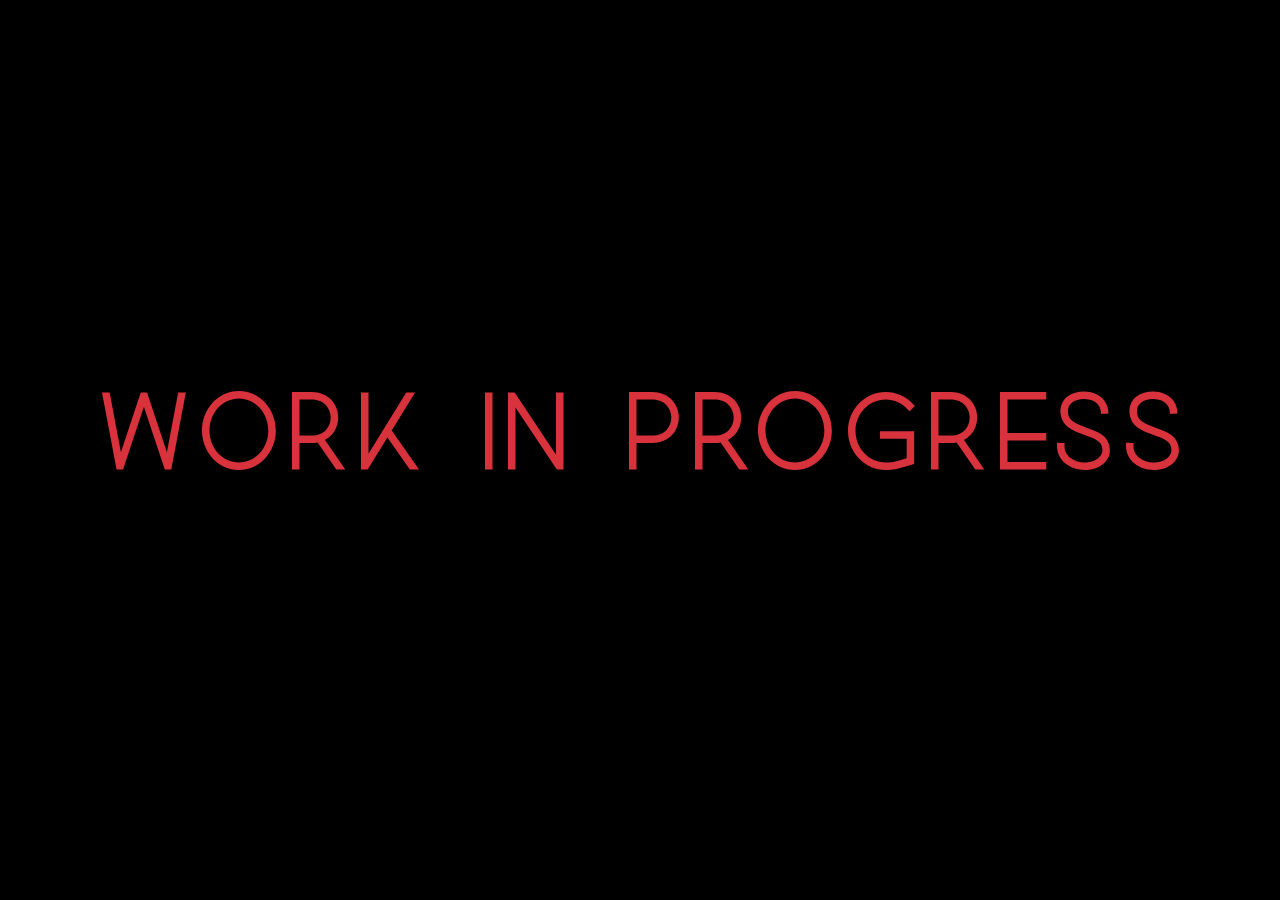
<file: dashboard.html>
<!DOCTYPE html>
<html lang="en">
<head>
    <meta charset="UTF-8">
    <meta http-equiv="X-UA-Compatible" content="IE=edge">
    <meta name="viewport" content="width=device-width, initial-scale=1.0">
    <link rel="icon" href="./favicon/favicon.ico">
    <link rel="stylesheet" href="css/styles.css">
    <title>Rams - Dashboard</title>
</head>
<body>
    <header>
        <div class="container">
            <div class="title-container">
                <h1>Work In Progress</h1>
            </div>
        </div>
    </header>

    <script src="js/login.js"></script>
</body>
</html>
</file>
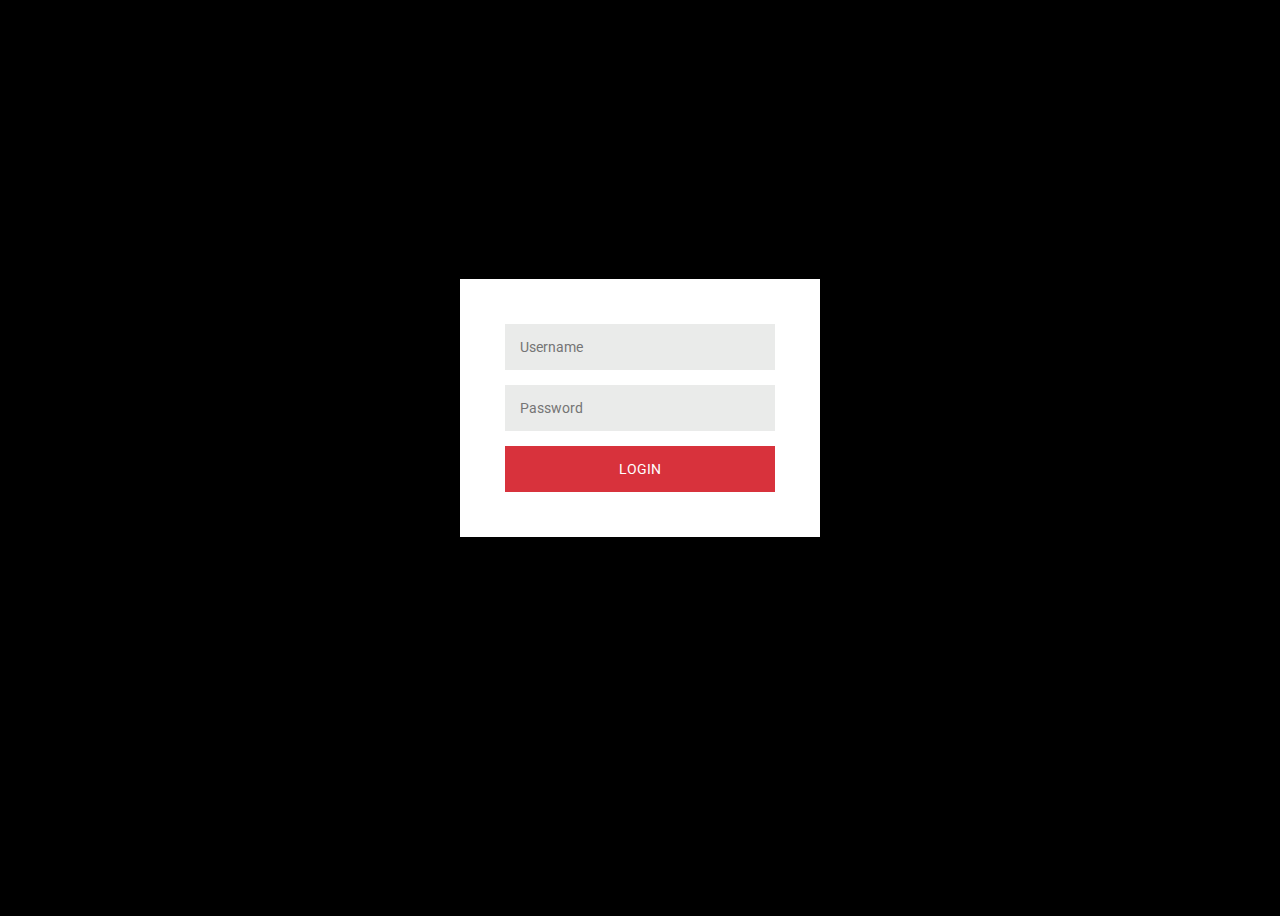
<file: login.html>
<!DOCTYPE html>
<html lang="en">
<head>
    <meta charset="UTF-8">
    <meta http-equiv="X-UA-Compatible" content="IE=edge">
    <meta name="viewport" content="width=device-width, initial-scale=1.0">
    <link rel="icon" href="./favicon/favicon.ico">
    <link rel="stylesheet" href="css/login.css">
    <title>Rams - Login</title>
</head>
<body>
    <div class="login-page">
        <div class="form">
          <form class="login-form">
            <input type="text" placeholder="Username" name="username"/>
            <input type="password" placeholder="Password" name="password"/>
            <button type="submit" value="login">login</button>
          </form>
        </div>
      </div>

      <script src="js/login.js"></script>
</body>
</html>
</file>
<file: css/styles.css>
@import url(https://fonts.googleapis.com/css?family=Roboto:300);

@font-face {
    font-family: Quick;
    src: url(../fonts/Quick.otf);
}

:root {
    --black: #0c0e0c;
    --red: #d8323c;
    --white: #eaebea;
}

* {
    box-sizing: border-boz;
    margin: 0;
    padding: 0;
    border: 0;
}

body {
    background: #000;
    color: var(--white);
}

h1 {
    font-family: 'Quick', sans-serif;
    font-weight: 400;
    font-size: 100px;
    color: var(--red);
    text-align: center;
    margin: 0;
}

a {
    text-decoration: none;
    color: #fff;
}

.container {
    display: flex;
    flex-direction: column;
    justify-content: center;
    align-items: center;
    height: 100vh;
}

.title-container {
    margin-bottom: 25px;
}

.btn {
    border: none;
    display: block;
    text-align: center;
    cursor: pointer;
    text-transform: uppercase;
    outline: none;
    overflow: hidden;
    position: relative;
    color: #fff;
    font-weight: 700;
    font-size: 15px;
    background-color: #222;
    padding: 17px 60px;
    margin: 0 auto;
    box-shadow: 0 5px 15px rgba(0, 0, 0, 0.20);
}

.btn span {
    position: relative;
    z-index: 1;
}

.btn:after {
    content: "";
    position: absolute;
    left: 0;
    top: 0;
    height: 490%;
    width: 140%;
    background: var(--red);
    -webkit-transition: all .5s ease-in-out;
    transition: all .5s ease-in-out;
    -webkit-transform: translateX(-98%) translateY(-25%) rotate(45deg);
    transform: translateX(-98%) translateY(-25%) rotate(45deg);
}

.btn:hover:after {
    -webkit-transform: translateX(-9%) translateY(-25%) rotate(45deg);
    transform: translateX(-9%) translateY(-25%) rotate(45deg);
}
</file>
<file: css/login.css>
@import url(https://fonts.googleapis.com/css?family=Roboto:300);

.login-page {
    width: 360px;
    margin: auto;
    display: flex;
    justify-content: center;
    align-items: center;
    height: 100vh;
}

.form {
    position: relative;
    z-index: 1;
    background: #fff;
    max-width: 360px;
    margin: 0 auto 100px;
    padding: 45px;
    text-align: center;
    box-shadow: 0 0 20px 0 rgba(0, 0, 0, 0.2), 0 5px 5px 0 rgba(0, 0, 0, 0.24);
}

.form input {
    font-family: "Roboto", sans-serif;
    outline: 0;
    background: #eaebea;
    width: 100%;
    border: 0;
    margin: 0 0 15px;
    padding: 15px;
    box-sizing: border-box;
    font-size: 14px;
}

.form button {
    font-family: "Roboto", sans-serif;
    text-transform: uppercase;
    outline: 0;
    background: #d8323c;
    width: 100%;
    border: 0;
    padding: 15px;
    color: #FFFFFF;
    font-size: 14px;
    -webkit-transition: all 0.3 ease;
    transition: all 0.3 ease;
    cursor: pointer;
}

.form button:hover, .form button:active, .form button:focus {
    background: #c41e28;
}

.container {
    position: relative;
    z-index: 1;
    max-width: 300px;
    margin: 0 auto;
}

.container:before, .container:after {
    content: "";
    display: block;
    clear: both;
}

.container .info {
    margin: 50px auto;
    text-align: center;
}

.container .info h1 {
    margin: 0 0 15px;
    padding: 0;
    font-size: 36px;
    font-weight: 300;
    color: #1a1a1a;
}

.container .info span {
    color: #4d4d4d;
    font-size: 12px;
}

.container .info span a {
    color: #000000;
    text-decoration: none;
}

.container .info span .fa {
    color: #EF3B3A;
}

body {
    background: #000;
    /* fallback for old browsers */
    background: rgb(0, 0, 0);
    font-family: "Roboto", sans-serif;
    -webkit-font-smoothing: antialiased;
    -moz-osx-font-smoothing: grayscale;
}
</file>
